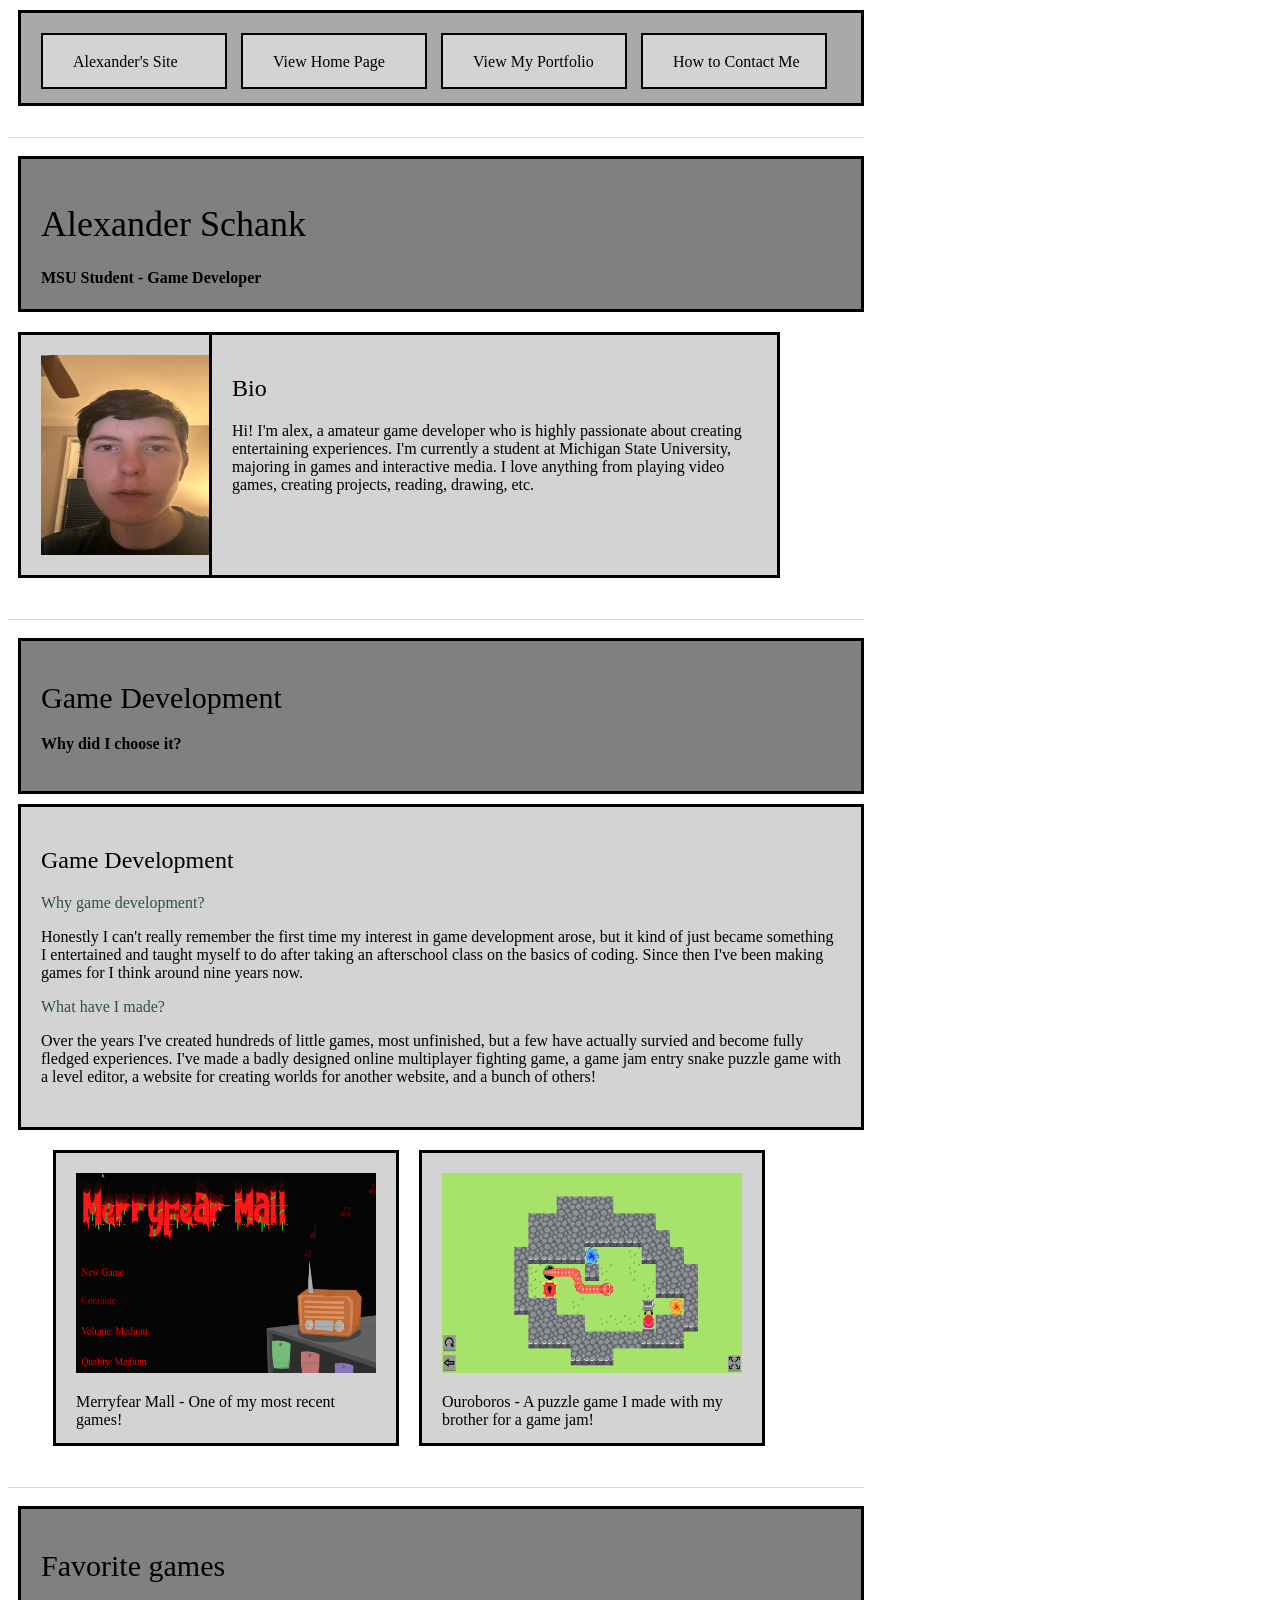
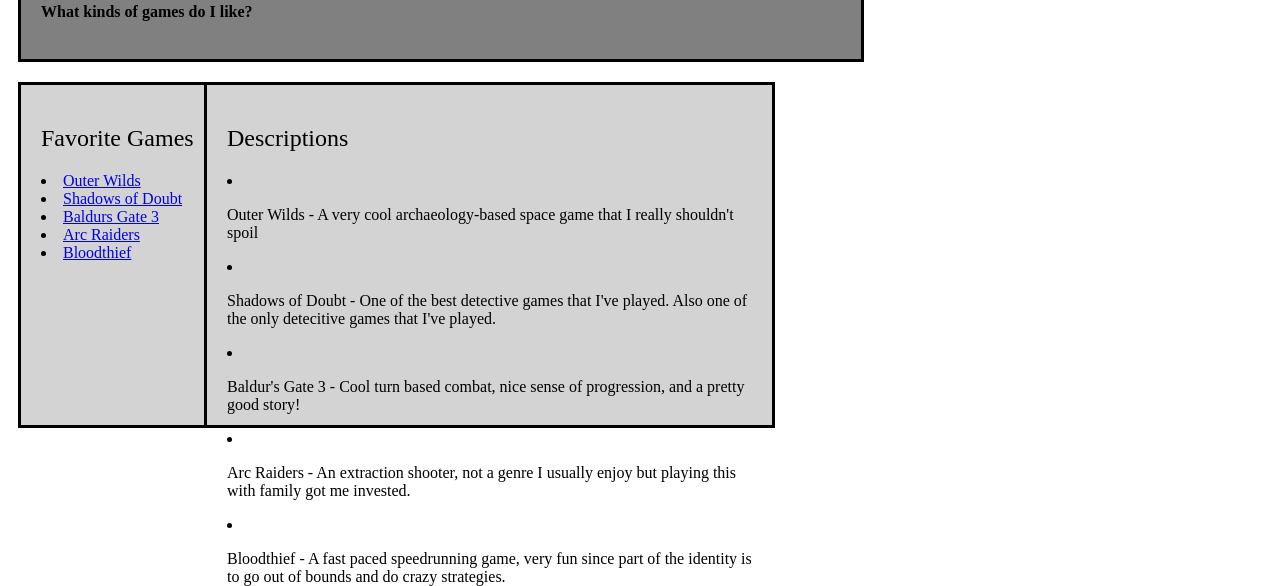
<file: index.html>
<!DOCTYPE html>
<html>
<head>
  <title>Alexander Schank</title>
  <link rel="stylesheet" type="text/css" href="styles.css">
</head>
<body>
  <div class="box0">
    <div class="grid-container">
      <div class="buttonBox">
        <p style="font: 16px Impact; color: black" text-align="justify">Alexander's Site</p>
      </div>
      <div class="buttonBox">
        <p style="font: 16px Impact; color: black" text-align="right">View Home Page</p>
      </div>
      <div class="buttonBox">
        <p style="font: 16px Impact; color: black" text-align="right">View My Portfolio</p>
      </div>
      <div class="buttonBox">
        <p style="font: 16px Impact; color: black" text-align="right">How to Contact Me</p>
      </div>
    </div>
  </div>
  <p style="color: lightgray">___________________________________________________________________________________________________________</p>
  <div class="alternateBox0">
    <h1 style="font: 36px Impact; color: black">Alexander Schank</h1>
    <p style="font-weight: bold">MSU Student - Game Developer</p>
  </div>
  <div class="grid-container">
    <div class="box2">
      <img src="IMG_1502.jpeg" alt="A picture of me" width="200" height="200">
    </div>
    <div class="box7">
      <h2 style="font: 24px Impact; color: black">Bio</h2>
    <p>Hi! I'm alex, a amateur game developer who is highly passionate about creating entertaining experiences. I'm currently a student at Michigan State University, majoring in games and interactive media. I love anything from playing video games, creating projects, reading, drawing, etc.</p>
  
  </div>
  </div>
  <p style="color: lightgray">___________________________________________________________________________________________________________</p>
  <div class="alternateBox0">
    <h1 style="font: 30px Impact; color: black">Game Development</h1>
    <p style="font-weight: bold">Why did I choose it?</p>
  </div>
  <div class="box5">
    <h2 style="font: 24px Impact; color: black">Game Development</h2>
    <h3 style="font: 16px Impact; color: darkslategray">Why game development?</h3>
      <p>Honestly I can't really remember the first time my interest in game development arose, but it kind of just became something I entertained and taught myself to do after taking an afterschool class on the basics of coding. Since then I've been making games for I think around nine years now.</p>
    <h3 style="font: 16px Impact; color: darkslategray">What have I made?</h3>
      <p>Over the years I've created hundreds of little games, most unfinished, but a few have actually survied and become fully fledged experiences. I've made a badly designed online multiplayer fighting game, a game jam entry snake puzzle game with a level editor, a website for creating worlds for another website, and a bunch of others!</p>
  </div>
  <div class="grid-container2">
    <div class="box6">
      <img src="merryFearMall.png" alt="Game#2" width="300" height="200">
      <p>Merryfear Mall - One of my most recent games!</p>
    </div>
    <div class="box6">
      <img src="ouroboros.png" alt="Game#3" width="300" height="200">
      <p>Ouroboros - A puzzle game I made with my brother for a game jam!</p>
    </div>
  </div>

  <p style="color: lightgray">___________________________________________________________________________________________________________</p>
  <div class="alternateBox0">
    <h1 style="font: 30px Impact; color: black">Favorite games</h1>
    <p style="font-weight: bold">What kinds of games do I like?</p>
  </div>
  <div class="grid-container">
    <div class="box4">
        <h2 style="font: 24px Impact; color: black">Favorite Games</h2>
        <li><a href="https://store.steampowered.com/app/753640/Outer_Wilds/">Outer Wilds</a></li>
        <li><a href="https://store.steampowered.com/app/986130/Shadows_of_Doubt/">Shadows of Doubt</a></li>
        <li><a href="https://store.steampowered.com/app/1086940/Baldurs_Gate_3/">Baldurs Gate 3</a></li>
        <li><a href="https://store.steampowered.com/app/1808500/ARC_Raiders/">Arc Raiders</a></li>
        <li><a href="https://store.steampowered.com/app/2533600/Bloodthief/">Bloodthief</a></li>
    </div>
    <div class="box3">
      <h2 style="font: 24px Impact; color: black">Descriptions</h2>
    <li><p>Outer Wilds - A very cool archaeology-based space game that I really shouldn't spoil</p></li>
    <li><p>Shadows of Doubt - One of the best detective games that I've played. Also one of the only detecitive games that I've played.</p></li>
    <li><p>Baldur's Gate 3 - Cool turn based combat, nice sense of progression, and a pretty good story!</p></li>
    <li><p>Arc Raiders - An extraction shooter, not a genre I usually enjoy but playing this with family got me invested.</p></li>
    <li><p>Bloodthief - A fast paced speedrunning game, very fun since part of the identity is to go out of bounds and do crazy strategies.</p></li>
    </div>
  </div>
  

      </body>
</html>
</file>
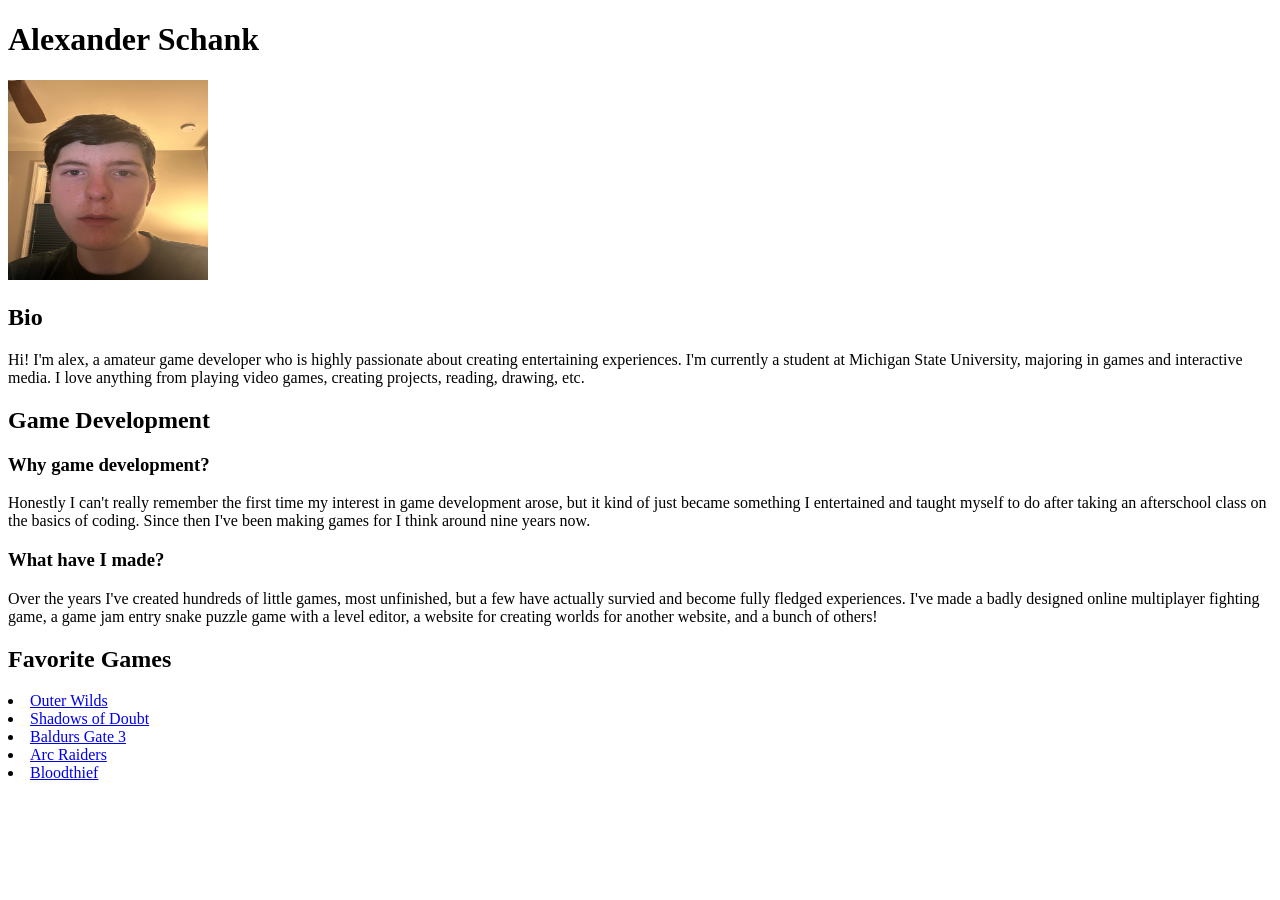
<file: Website/index.html>
<!DOCTYPE html>
<html>
<head>
  <title>Alexander Schank</title>
</head>
<body>
  <h1>Alexander Schank</h1>
    <img src="IMG_1502.jpeg" alt="A picture of me" width="200" height="200">
  <h2>Bio</h2>
    <p>Hi! I'm alex, a amateur game developer who is highly passionate about creating entertaining experiences. I'm currently a student at Michigan State University, majoring in games and interactive media. I love anything from playing video games, creating projects, reading, drawing, etc.</p>
  <h2>Game Development</h2>
  <h3>Why game development?</h3>
    <p>Honestly I can't really remember the first time my interest in game development arose, but it kind of just became something I entertained and taught myself to do after taking an afterschool class on the basics of coding. Since then I've been making games for I think around nine years now.</p>
  <h3>What have I made?</h3>
    <p>Over the years I've created hundreds of little games, most unfinished, but a few have actually survied and become fully fledged experiences. I've made a badly designed online multiplayer fighting game, a game jam entry snake puzzle game with a level editor, a website for creating worlds for another website, and a bunch of others!</p>
  
    <h2>Favorite Games</h2>
        <li><a href="https://store.steampowered.com/app/753640/Outer_Wilds/">Outer Wilds</a></li>
        <li><a href="https://store.steampowered.com/app/986130/Shadows_of_Doubt/">Shadows of Doubt</a></li>
        <li><a href="https://store.steampowered.com/app/1086940/Baldurs_Gate_3/">Baldurs Gate 3</a></li>
        <li><a href="https://store.steampowered.com/app/1808500/ARC_Raiders/">Arc Raiders</a></li>
        <li><a href="https://store.steampowered.com/app/2533600/Bloodthief/">Bloodthief</a></li>
</body>
</html>
</file>
<file: styles.css>
.box0 {
    height: 50px;
    width: 800px;
    padding: 20px;
    margin: 10px;
    border: 3px solid black;
    background-color: darkgray;
}
.alternateBox0 {
    height: 80px;
    width: 800px;
    padding: 20px;
    padding-bottom: 50px;
    margin: 10px;
    border: 3px solid black;
    background-color: gray;
}
.alternateBox1 {
    height: 80px;
    width: 800px;
    padding: 20px;
    padding-bottom: 50px;
    margin: 10px;
    border: 3px solid black;
    background-color: gray;
}
.buttonBox {
    height: 40px;
    width: 150px;
    padding: 2px;
    padding-left:30px;
    padding-bottom: 10px;
    margin: 0px;
    border: 2px solid black;
    background-color: lightgray;
}
.box1 {
    height: 100px;
    width: 200px;
    padding: 20px;
    margin: 10px;
    border: 3px solid black;
    background-color: white;
}
.box2 {
    height: 200px;
    width: 200px;
    padding: 20px;
    margin: 10px;
    border: 3px solid black;
    background-color: lightgray;
}
.box3 {
    height: 300px;
    width: 525px;
    padding: 20px;
    margin: 10px;
    transform: translateX(-80px);
    border: 3px solid black;
    background-color: lightgray;
}
.box7 {
    height: 200px;
    width: 525px;
    padding: 20px;
    margin: 10px;
    transform: translateX(-75px);
    border: 3px solid black;
    background-color: lightgray;
}
.box4 {
    height: 300px;
    width: 200px;
    padding: 20px;
    margin: 10px;
    border: 3px solid black;
    background-color: lightgray;
}
.box5 {
    height: 280px;
    width: 800px;
    padding: 20px;
    margin: 10px;
    border: 3px solid black;
    background-color: lightgray;
}
.box6 {
    height: 250px;
    width: 300px;
    padding: 20px;
    margin: 10px;
    transform: translateX(-10px);
    border: 3px solid black;
    background-color: lightgray;
}
.grid-container {
    display: grid;
    grid-template-columns: 1fr 1fr 1fr 1fr;
    gap: -50px;
}
.grid-container2 {
    padding-left: 45px;
    display: grid;
    grid-template-columns: 1fr 1fr 1fr 1fr;
    gap: -50px;
}
</file>
